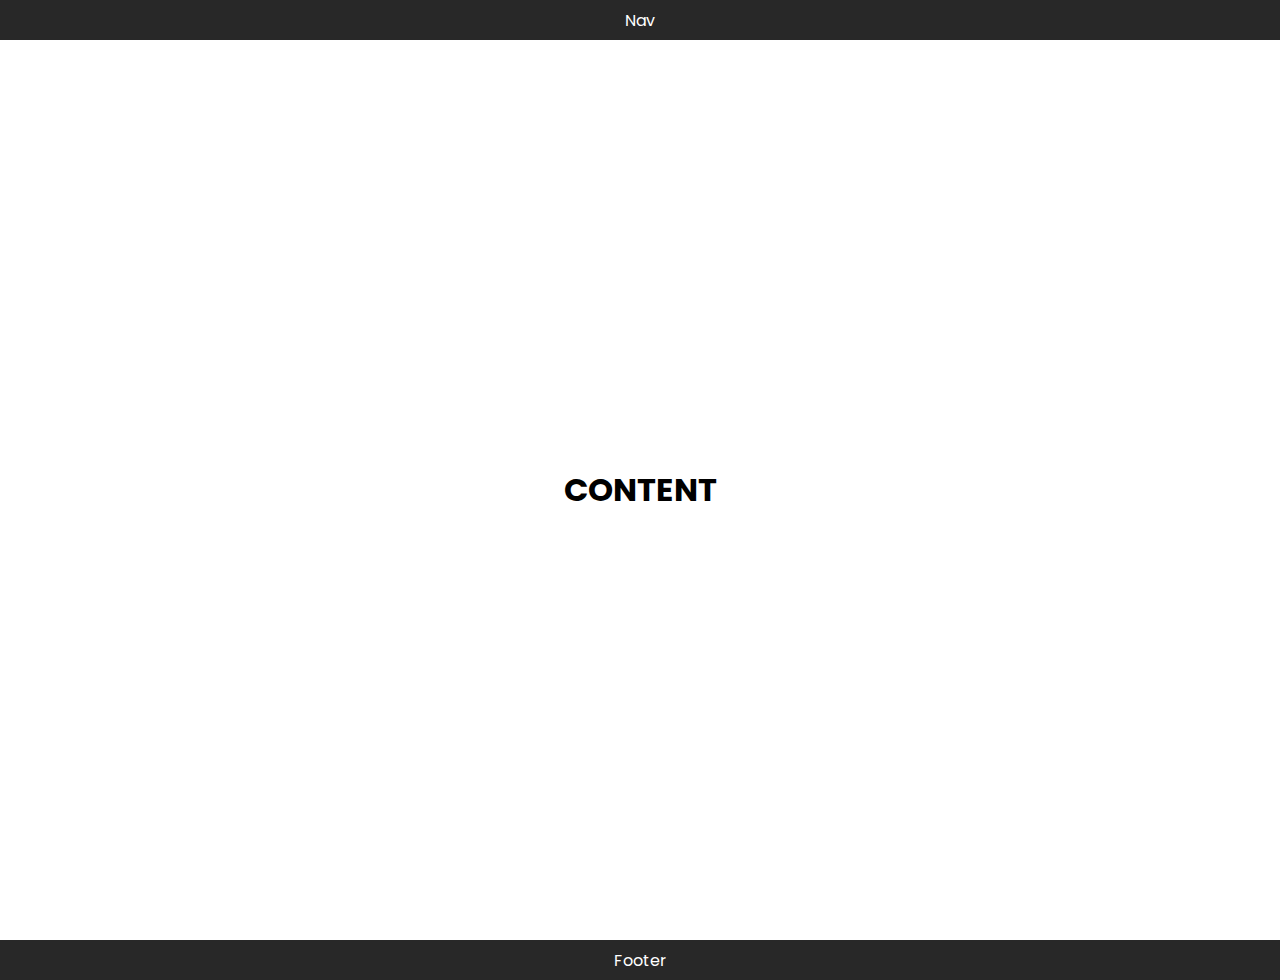
<file: __workshop/exercise-01/index.html>
<!DOCTYPE html>
<html>
<head>
    <link rel="stylesheet" type="text/css" href="https://fonts.googleapis.com/css?family=Poppins" />
    <link href="style.css" rel="stylesheet" />
</head>

<header>
    <nav>
        <p>Nav</p>
    </nav>
</header>
<body>
    <div class="container">
        <h1>Content</h1>
    </div>
</body>
<footer>
    <p>Footer</p>
</footer>
</html>
</file>
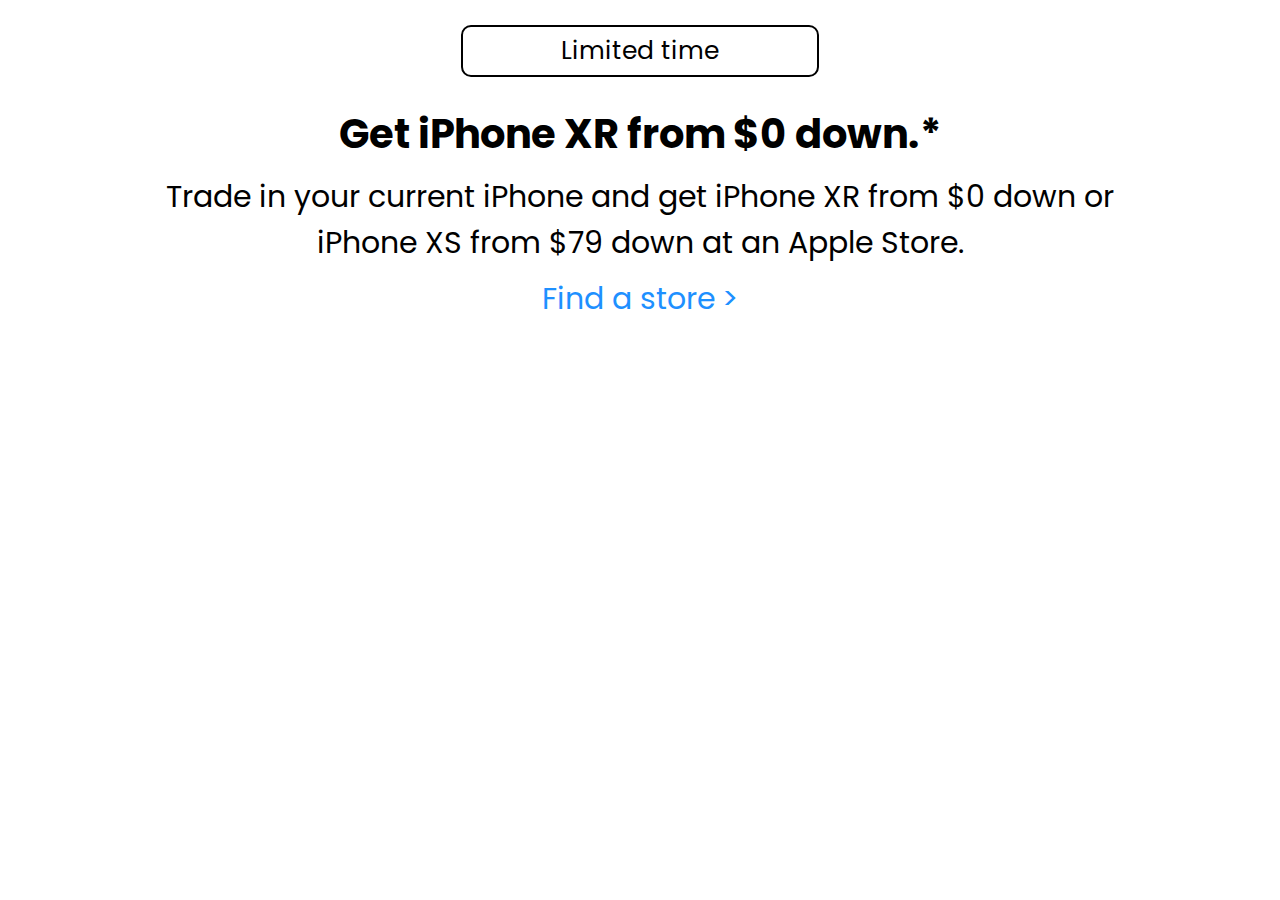
<file: __workshop/exercise-04/index.html>
<!DOCTYPE html>
<html>
<head>
    <link rel="stylesheet" type="text/css" href="https://fonts.googleapis.com/css?family=Poppins" />
    <link href="style.css" rel="stylesheet" />
</head>

<body>
    <div class="container">
        <div class="limited">
            <p>Limited time</p>
        </div>
        <h1>
            Get iPhone XR from $0 down.*
        </h1>
        <p class="main">
            Trade in your current iPhone and get iPhone XR from $0 down or iPhone XS from $79 down at an Apple Store.
        </p>
        <a href="index.html" class="link">Find a store</a>
    </div>
</body>
</html>
</file>
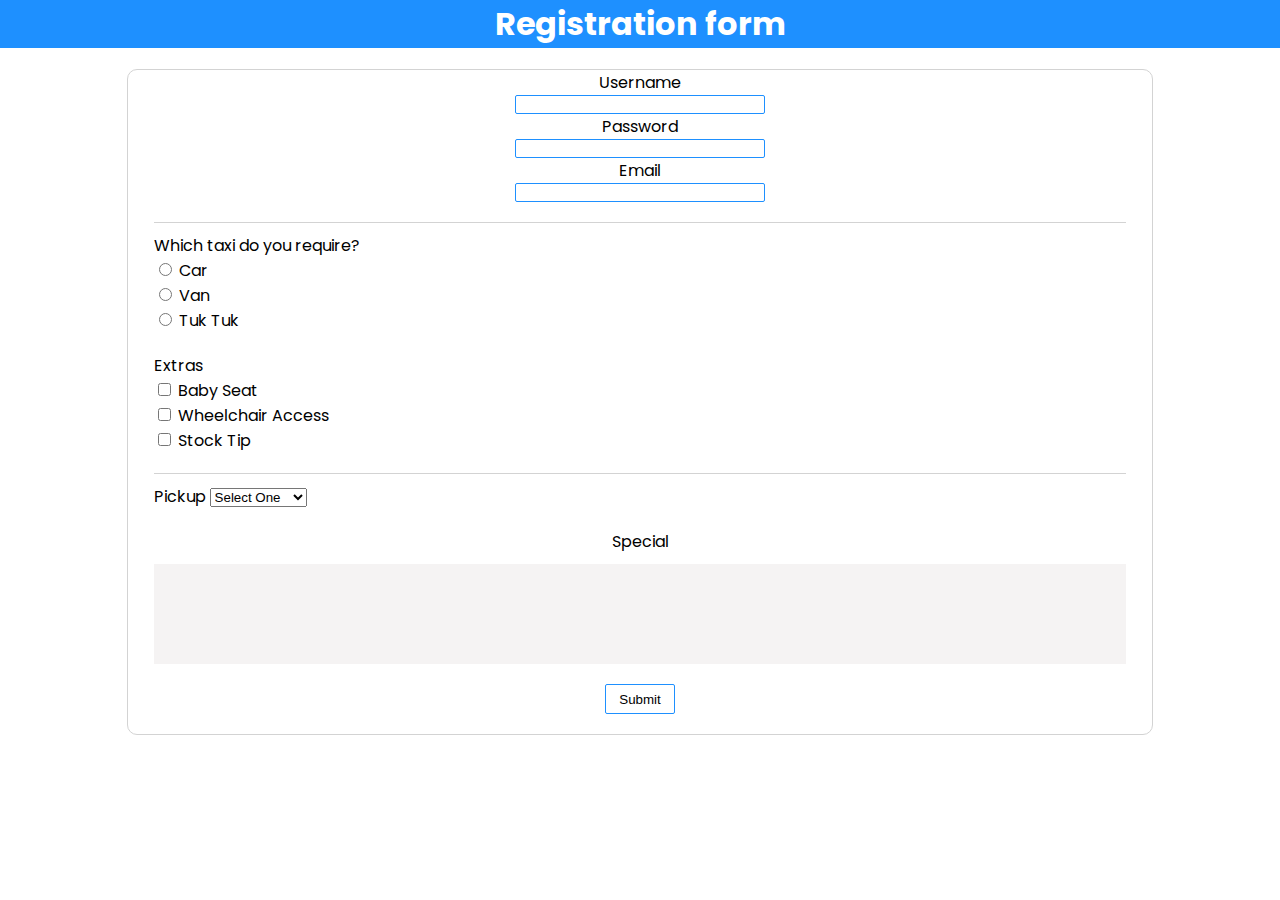
<file: __workshop/exercise-08/index.html>
<html>
  <head>
    <link
      href="https://fonts.googleapis.com/css?family=Poppins"
      rel="stylesheet"
    />
    <link href="style.css" rel="stylesheet" />
  </head>

  <body>
    <h1 class="header">
      Registration form
    </h1>
    <form class="registration-form">
      <label>Username</label>
      <input type="text" required class="text-field" />

      <label>Password</label>
      <input type="password" required class="text-field" />

      <div>
        <label>Email</label>
        <input type="email" required class="text-field" />
      </div>
      <div class="section">
        Which taxi do you require?
        <div>
          <label class="radio-label">
            <input type="radio" name="vehicle" required /> Car
          </label>
        </div>
        <div>
          <label class="radio-label">
            <input type="radio" name="vehicle" required /> Van
          </label>
        </div>
        <div>
          <label class="radio-label">
            <input type="radio" name="vehicle" required /> Tuk Tuk
          </label>
        </div>
      </div>
      <div class="extra">
        Extras
        <div>
          <label class="checkbox-label">
            <input type="checkbox" /> Baby Seat
          </label>
        </div>
        <div>
          <label class="checkbox-label">
            <input type="checkbox" />
            Wheelchair Access
          </label>
        </div>
        <div>
          <label class="checkbox-label">
            <input type="checkbox" /> Stock Tip
          </label>
        </div>
      </div>
      <div class="section">
        <label>
          Pickup
          <select>
            <option selected="selected">Select One</option>
            <option>Taxi Office</option>
            <option>Town Hall</option>
            <option>We'll Guess!</option>
          </select>
        </label>
      </div>
      
      <div class="special">
        <label>
          Special
          <textarea></textarea>
        </label>
      </div>
      <button class="form-button">
        Submit
      </button>
    </form>
  </body>
</html>
</file>
<file: __workshop/exercise-01/style.css>
body{
    margin: 0px;
    font-family: 'poppins';
}

header,
footer{
    background-color: #282828;
    color: white;
    height: 40px;
    display: flex;
    align-items: center;
    justify-content: center;
}
.container{
    min-height: 100vh;
    display: flex;
    align-items: center;
    justify-content: center;
}
h1{
    text-transform: uppercase;
}
</file>
<file: __workshop/exercise-04/style.css>
body{
    font-family: 'poppins';
    margin-top: 25px;
}
.container {
    text-align: center;
    margin: auto;
    max-width: 80%;
}
.limited {
    border: 2px solid black;
    border-radius: 10px;
    margin: auto;
    max-width: 35%;
}
.limited p {
    font-size: 25px;
    margin: 5px;
}
.container h1{
    font-size: 40px;
    margin-bottom: 10px;
}
.main{
    font-size: 30px;
    margin: 10px 0 10px;
}
.link {
    text-decoration: none;
    color: dodgerblue;
    font-size: 30px;
}
.link::after {
    padding-left: 7px;
    content: '>';
}
</file>
<file: __workshop/exercise-08/style.css>
body {
  margin: 0;
  font-family: Poppins, sans-serif;

}

.header {
  background-color: dodgerblue;
  color: white;
  text-align: center;
}

.registration-form {
  width: 80%;
  text-align: center;
  margin: auto;
  border: 1px solid lightgray;
  border-radius: 10px;
}

.text-field {
  display: block;
  margin: auto;
  border: 1px solid dodgerblue;
  border-radius: 2px;
  width: 250px;
  
}

.radio-label,
.checkbox-label,
.extra {
  text-align: start;
}

.section {
  margin: 20px auto;
  padding-top: 10px;
  text-align: start;
  width: 95%;
  border-top: 1px solid lightgrey;
}

.extra {
  margin: auto;
  width: 95%;
}

.special {
  display: block;
}

textarea {
  resize: none;
  width: 95%;
  height: 100px;
  background-color: rgb(245, 243, 243);
  border: 0px;
  margin-top: 10px;
}

.form-button {
  margin: 20px 0;
  border: 1px solid dodgerblue;
  background-color: white;
  height: 30px;
  width: 70px;
  border-radius: 2px;
}

.form-button:hover {
  background-color: dodgerblue;
  color: white;
}
</file>
